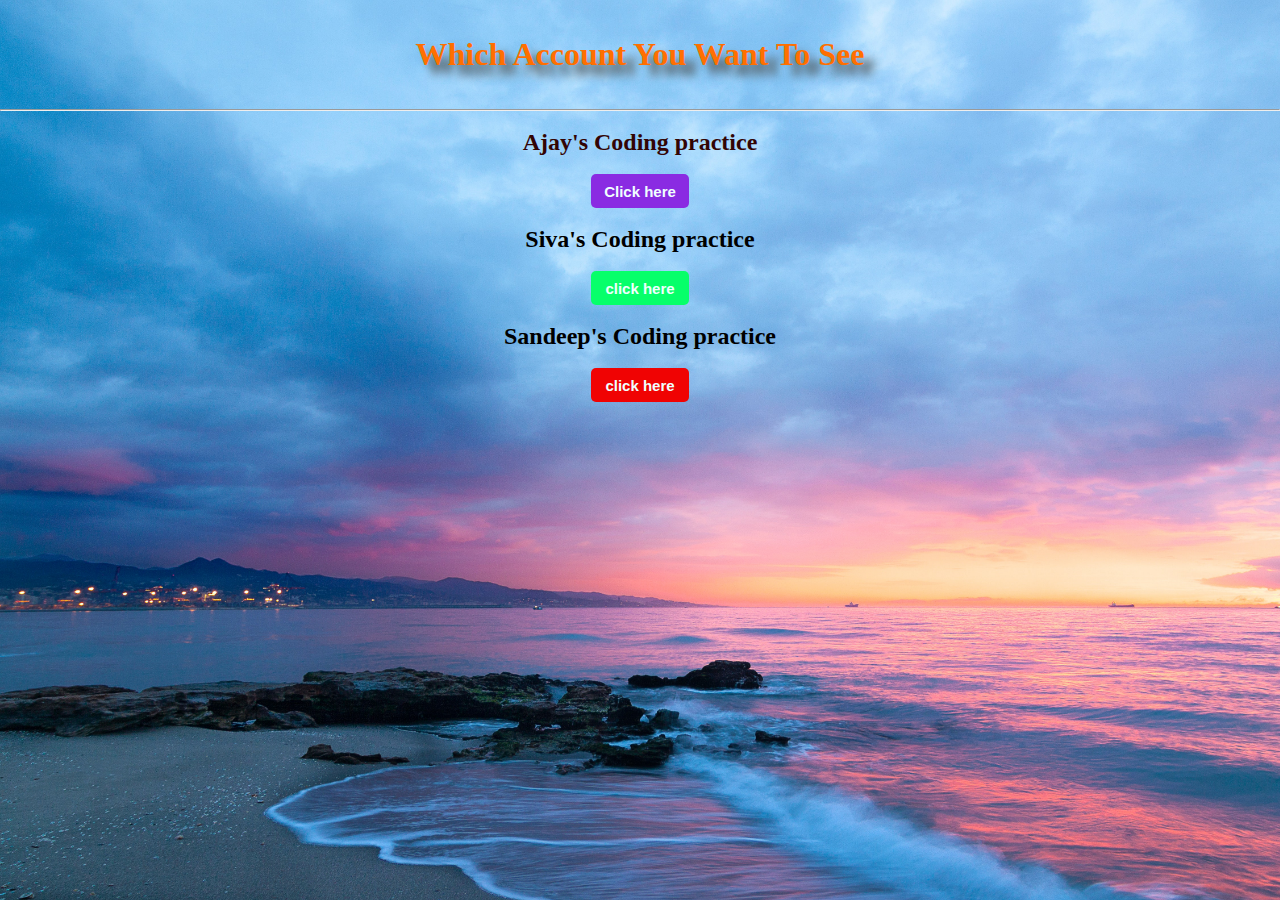
<file: index.html>
<!DOCTYPE html>
<html lang="en">
<head>
    <meta charset="UTF-8">
    <meta http-equiv="X-UA-Compatible" content="IE=edge">
    <meta name="viewport" content="width=device-width, initial-scale=1.0">
    <title>HOME</title>
    <link rel="stylesheet" href="home.css">
</head>
<body>
    <div class="back_ground">
        <center>
            <br>
            <br>
            <h1 style="color: rgb(255, 111, 0); text-shadow: 10px 10px 10px rgb(77, 76, 73);">Which Account You Want To See</h1>
            <br>
            <br>
            <hr>
            <br>
            <h2 style="color:rgb(50, 4, 4)">Ajay's Coding practice</h2>
            <br>
            <a href="ajcode.html">
                <button class="bt1">
                    Click here
                </button>
            </a>
            <br>
            <br>
            <h2 style="color:black">Siva's Coding practice</h2>
            <br>
            <a href="sacode.html">
                <button class="bt2">
                    click here
                </button>
            </a>
            <br>
            <br>
            <h2 style="color: black;">Sandeep's Coding practice</h2>
            <br>
            <a href="https://sandeepcodingprofile.netlify.app/">
                <button class="bt3">
                    click here
                </button>
            </a>
        </center>
    </div>
</body>
</html>
</file>
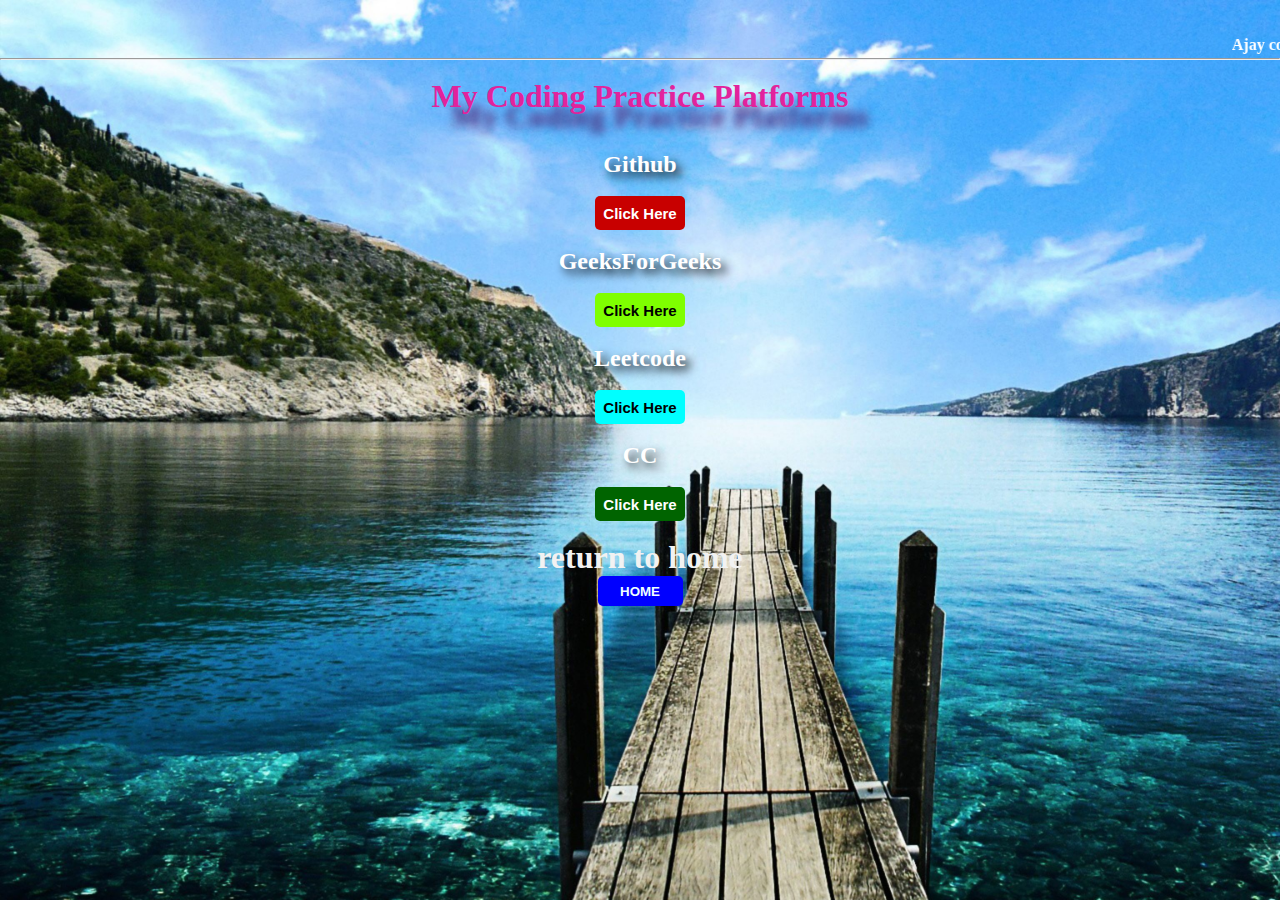
<file: ajcode.html>
<!DOCTYPE html>
<html lang="en">
<head>
    <meta charset="UTF-8">
    <meta http-equiv="X-UA-Compatible" content="IE=edge">
    <meta name="viewport" content="width=device-width, initial-scale=1.0">
    <title>My coding Platforms</title>
    <link rel="stylesheet" href="demo.css">
</head>
<body>
    <div class="bi">
        <center>
            <br>
            <br>
            <marquee>
                <b style>Ajay coding Practice platforms</b>
                    </marquee>
                    <br>
                    <hr>
            <p class="p">
                <br>
                <h1 style="color: rgb(226, 35, 156);text-shadow:20px 20px 10px rgb(77, 36, 117)">
                    <b>My Coding Practice Platforms</b>
                </h1>
                <br>
                <br>
                <h2 style="text-shadow:5px 5px 10px black">
                Github
                </h2 >
                <br>
                <a href="https://github.com/KantiboyinaAjay">
                    <button class="GT-button">
                        Click Here
                    </button>
                </a>
                <br>
                <br>
                <h2 style="text-shadow:5px 5px 10px black">
                    GeeksForGeeks
                </h2>
                <br>
                <a href="https://auth.geeksforgeeks.org/user/ajaykantiboyina12389/">
                    <button class="GFG-button">
                        Click Here
                    </button>
                </a>
                <br>
                <br>
                <h2 style="text-shadow:5px 5px 10px black">
                    Leetcode
                </h2>
                <br>
                <a href="https://leetcode.com/Ajay_301/">
                    <button class="LC-button">
                        Click Here
                    </button>
                </a>
                <br>
                <br>
                <h2 style="text-shadow:5px 5px 10px black">CC</h2>
                <br>
                <a href="https://www.codechef.com/users/ajay_301">
                    <button class="CC-button">
                        Click Here
                    </button>
                </a>
                <br>
                <br>
                <h1 style="color: rgb(242, 242, 242);">return to home</h1>
                <a href="index.html">
                    <button class="bt11">
                        HOME
                    </button>
                </a>
            </p>
            
        </center>

        
    </div>  

</body>
</html>
</file>
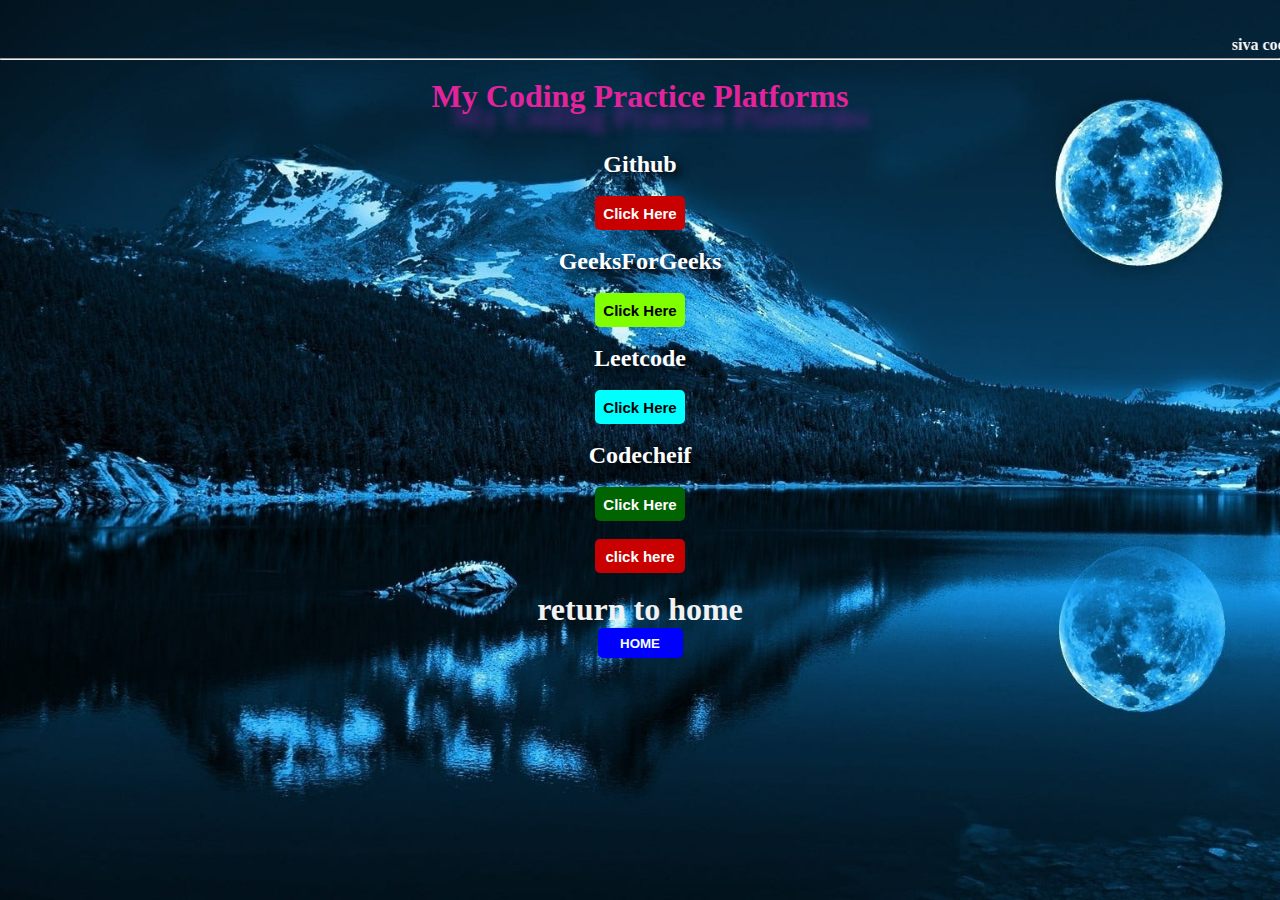
<file: sacode.html>
<!DOCTYPE html>
<html lang="en">
<head>
    <meta charset="UTF-8">
    <meta http-equiv="X-UA-Compatible" content="IE=edge">
    <meta name="viewport" content="width=device-width, initial-scale=1.0">
    <title>My coding Platforms</title>
    <link rel="stylesheet" href="demo2.css">
</head>
<body>
    <div class="background-i">
        <center>
            <br>
            <br>
            <marquee>
                <b style>siva coding Practice Platforms</b>
                    </marquee>
                    <br>
                    <hr>
            <p class="p">
                <br>
                <h1 style="color: rgb(226, 35, 156);text-shadow:20px 20px 10px rgb(77, 36, 117)">
                    <b>My Coding Practice Platforms</b>
                </h1>
                <br>
                <br>
                <h2 style="text-shadow:5px 5px 10px black">
                Github
                </h2 >
                <br>
                <a href="https://github.com/Sivamedisetti">
                    <button class="GT-button">
                        Click Here
                    </button>
                </a>
                <br>
                <br>
                <h2 style="text-shadow:5px 5px 10px black">
                    GeeksForGeeks
                </h2>
                <br>
                <a href="https://auth.geeksforgeeks.org/user/sivamedisetti70/practice">
                    <button class="GFG-button">
                        Click Here
                    </button>
                </a>
                <br>
                <br>
                <h2 style="text-shadow:5px 5px 10px black">
                    Leetcode
                </h2>
                <br>
                <a href="https://leetcode.com/siva_1608/">
                    <button class="LC-button">
                        Click Here
                    </button>
                </a>
                <br>
                <br>
                <h2 style="text-shadow:5px 5px 10px black">Codecheif</h2>
                <br>
                <a href="https://www.codechef.com/users/siva_1608">
                    <button class="CC-button">
                        Click Here
                    </button>
                </a>
                <br>
                <br>
                <a herf="https://www.hackerrank.com/21MH1A4232">
                    <button class="ha-button">
                        click here
                    </button>
                </a>
                <br>
                <br>
                <h1 style="color: rgb(242, 242, 242);">return to home</h1>
                <a href="../index.html">
                    <button class="bt11">
                        HOME
                    </button>
                </a>
            </p>
            
        </center>

        
    </div>  

</body>
</html>
</file>
<file: home.css>
*{
    margin:0;
    padding:0;
}
body{
    background-image: url('home.jpg');
    background-repeat: no-repeat;
    background-size: cover;
    height:100vh;
}

.bt1{
    background-color: blueviolet;
    color:azure;
    border: none;
    border-radius: 5px;
    height: 34px;
    width: 98px;
    font-size: 15px;
    cursor: pointer;
    font-weight: bold;
    transition: opacity 0.5s;
}

.bt1:hover{
    opacity: 0.5;
}

.bt2{
    background-color: rgb(7, 255, 106);
    color:azure;
    border: none;
    border-radius: 5px;
    height: 34px;
    width: 98px;
    font-size: 15px;
    cursor: pointer;
    font-weight: bold;
    transition: opacity 0.5s;
}

.bt2:hover{
    opacity: 0.5;
}

.bt3{
    background-color: rgb(240, 3, 3);
    color:azure;
    border: none;
    border-radius: 5px;
    height: 34px;
    width: 98px;
    font-size: 15px;
    cursor: pointer;
    font-weight: bold;
    transition: opacity 0.5s;
}

.bt3:hover{
    opacity: 0.5;
}
</file>
<file: demo.css>
body {
    color: white;
}

.GT-button{
    background-color:rgb(200, 0, 0);
    color:white;
    height:34px;
    width:90px;
    border:none;
    border-radius: 5px;
    cursor: pointer;
    font-size: 15px;
    font-weight:bold;
    transition: opacity 0.5s,box-shadow 0.5s;
}

.GT-button:hover{
    opacity:0.7;
    box-shadow: 5px 5px 10px rgba(0, 0, 0, 0.2);
}

.GT-button:active{
    opacity:0.4;
}

.LC-button{
    background-color:aqua;
    color:black;
    height:34px;
    width:90px;
    border:none;
    border-radius: 5px;
    cursor: pointer;
    font-size: 15px;
    font-weight:bold;
    box-shadow: 5px 5px 10px rgba(0 0 0 0.15);
}

.LC-button:hover{
    opacity:0.7;
    box-shadow: 5px 5px 10px rgba(0, 0, 0, 0.2);
}

.LC-button:active{
    opacity:0.4;
}

.CC-button{
    background-color:darkgreen;
    color:white;
    height:34px;
    width:90px;
    border:none;
    border-radius: 5px;
    cursor: pointer;
    font-size: 15px;
    font-weight:bold;
    box-shadow: 5px 5px 10px rgba(0 0 0 0.15);
}

.CC-button:hover{
    opacity:0.7;
    box-shadow: 5px 5px 10px rgba(0, 0, 0, 0.2);
}

.CC-button:active{
    opacity:0.4;
}

.GFG-button{
    background-color:chartreuse;
    color:black;
    height:34px;
    width:90px;
    border:none;
    border-radius: 5px;
    cursor: pointer;
    font-size: 15px;
    font-weight:bold;
    box-shadow: 5px 5px 10px rgba(0 0 0 0.15);
}

.GFG-button:hover{
    opacity:0.7;
    box-shadow: 5px 5px 10px rgba(0, 0, 0, 0.2);
}

.GFG-button:active{
    opacity:0.4;
}
*{
    margin: 0;
    padding: 0;
}
.bi{
    background-image: url(nature.jpg);
    background-size: cover;
    background-repeat: no-repeat;
    height: 100vh;
}


.bt11{
    background-color: blue;
    color:azure;
    border:none;
    border-radius: 5px;
    height:30px;
    width: 85px;
    cursor: pointer;
    font-weight: bold;
    transition: opacity 0.5s;
    
}

.bt11:hover{
    opacity: 0.5;
}
</file>
<file: demo2.css>
body {
    color: white;
}


.GT-button{
    background-color:rgb(200, 0, 0);
    color:white;
    height:34px;
    width:90px;
    border:none;
    border-radius: 5px;
    cursor: pointer;
    font-size: 15px;
    font-weight:bold;
    transition: opacity 0.5s,box-shadow 0.5s;
}

.GT-button:hover{
    opacity:0.7;
    box-shadow: 5px 5px 10px rgba(0, 0, 0, 0.2);
}

.GT-button:active{
    opacity:0.4;
}

.LC-button{
    background-color:aqua;
    color:black;
    height:34px;
    width:90px;
    border:none;
    border-radius: 5px;
    cursor: pointer;
    font-size: 15px;
    font-weight:bold;
    box-shadow: 5px 5px 10px rgba(0 0 0 0.15);
}

.LC-button:hover{
    opacity:0.7;
    box-shadow: 5px 5px 10px rgba(0, 0, 0, 0.2);
}

.LC-button:active{
    opacity:0.4;
}

.CC-button{
    background-color:darkgreen;
    color:white;
    height:34px;
    width:90px;
    border:none;
    border-radius: 5px;
    cursor: pointer;
    font-size: 15px;
    font-weight:bold;
    box-shadow: 5px 5px 10px rgba(0 0 0 0.15);
}

.CC-button:hover{
    opacity:0.7;
    box-shadow: 5px 5px 10px rgba(0, 0, 0, 0.2);
}

.CC-button:active{
    opacity:0.4;
}

.GFG-button{
    background-color:chartreuse;
    color:black;
    height:34px;
    width:90px;
    border:none;
    border-radius: 5px;
    cursor: pointer;
    font-size: 15px;
    font-weight:bold;
    box-shadow: 5px 5px 10px rgba(0 0 0 0.15);
}

.GFG-button:hover{
    opacity:0.7;
    box-shadow: 5px 5px 10px rgba(0, 0, 0, 0.2);
}

.GFG-button:active{
    opacity:0.4;
}
*{
    margin: 0;
    padding: 0;
}
.background-i{
    background-image: url(nyt.jpg);
    background-size: cover;
    background-repeat: no-repeat;
    height: 100vh;
}


.bt11{
    background-color: blue;
    color:azure;
    border:none;
    border-radius: 5px;
    height:30px;
    width: 85px;
    cursor: pointer;
    font-weight: bold;
    transition: opacity 0.5s;
    
}

.bt11:hover{
    opacity: 0.5;
}



.ha-button{
    background-color:rgb(200, 0, 0);
    color:white;
    height:34px;
    width:90px;
    border:none;
    border-radius: 5px;
    cursor: pointer;
    font-size: 15px;
    font-weight:bold;
    transition: opacity 0.5s,box-shadow 0.5s;
}

.ha-button:hover{
    opacity:0.7;
    box-shadow: 5px 5px 10px rgba(0, 0, 0, 0.2);
}
</file>
